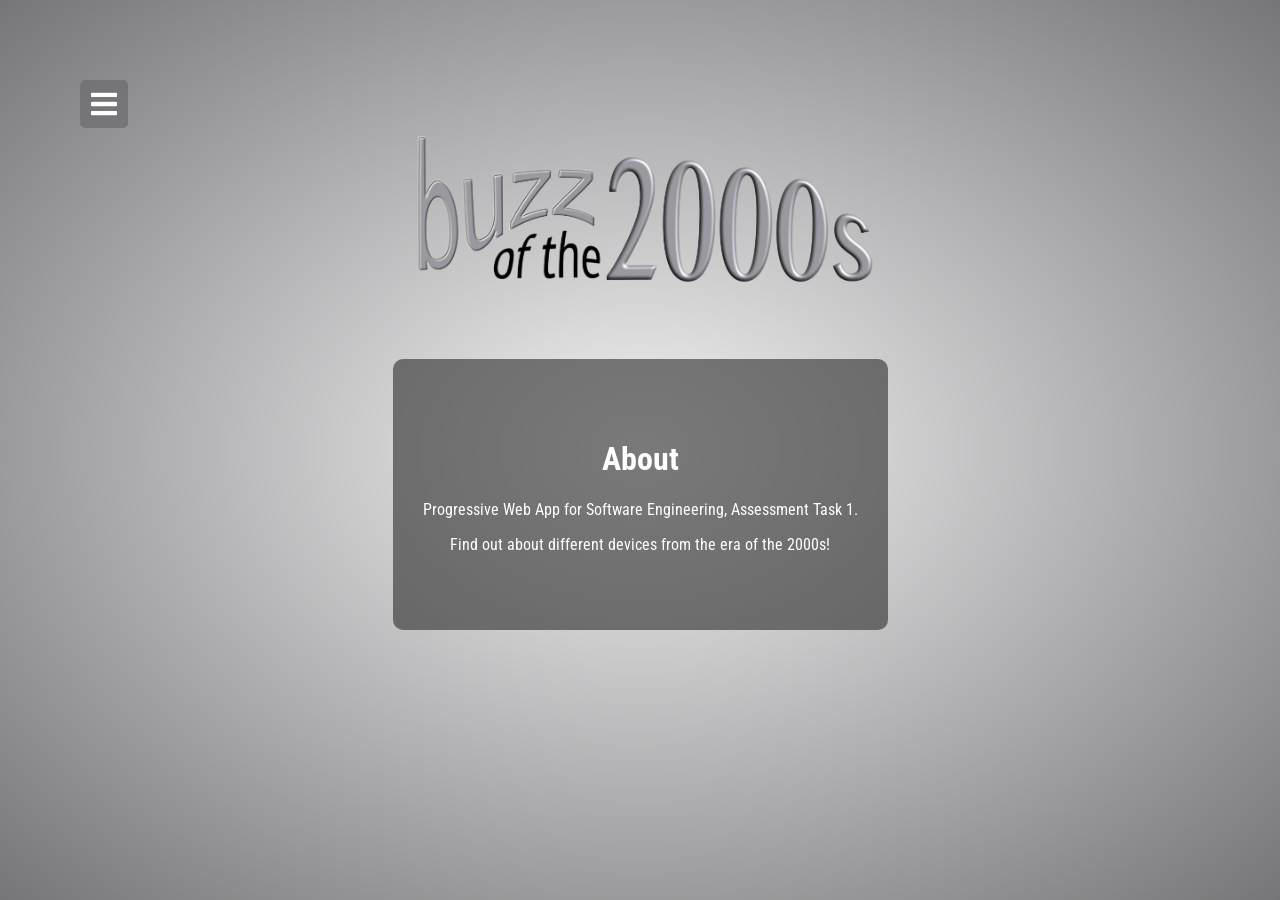
<file: myPWA/public/about.html>
<!DOCTYPE html>
<html lang="en">
  <head>
    <meta charset="UTF-8" />
    <meta name="viewport" content="width=device-width, initial-scale=1.0">
    <meta http-equiv="X-UA-Compatible" content="ie=edge">
    <meta http-equiv="Content-Security-Policy" content="script-src 'self';">
    <link rel="stylesheet" href="css/style.css">
    <title>buzz of the 00s</title>
    <link rel="manifest" href="manifest.json">
    <link rel="icon" type="image/x-icon" href="images/icon.png">
    <link rel="preconnect" href="https://fonts.googleapis.com">
    <link rel="preconnect" href="https://fonts.gstatic.com" crossorigin>
    <link href="https://fonts.googleapis.com/css2?family=Roboto+Condensed:ital,wght@0,100..900;1,100..900&display=swap" rel="stylesheet">
  </head>
  <body>
    <main>
      <nav>
        <button class="nav_icon">
          <img src="images/menu.png">
        </button>

        <div class="dropdown_content">
          <a href="index.html" class="hoverbutton">Home</a>
          <a href=about.html class="hoverbutton">About</a>
        </div>
      </nav>
      
      <div class="logo">
        <img id="img" src="images/logo.png">
      </div>

      <div class="about_container">
        <h1>About</h1>
        <p>Progressive Web App for Software Engineering, Assessment Task 1.</p>
        <p>Find out about different devices from the era of the 2000s!</p>
      </div>

    </main>

    <script src="js/app.js"></script>
  </body>
</html>
</file>
<file: myPWA/public/css/style.css>
* {
  box-sizing: border-box;
}

html {
  overscroll-behavior: none;
  font-family: "Roboto Condensed", sans-serif;
}

body {

  background: radial-gradient(#f3f2f3, #767577); 
  margin: 0;
  background-attachment: fixed;
}

#blur_body {
  filter: blur(0px);
}

main {
  padding: 5rem;
  margin: auto;
  padding: 5rem;
}

.nav_icon {
  background-color: #6d6b6eb6;
  color: white;
  padding: 3px;
  border: none;
  width: 3rem;
  height: 3rem;
  border-radius: 5px;
  display: flex;
  justify-content: center;
  align-items: center;
}

.nav_icon img {
  width: 60%;
  height: 60%;
}

nav {
  position: relative;
  display: inline-block;
}

.dropdown_content {
  display: none;
  position: absolute;
  background-color: #717171;
  min-width: 150px;
  box-shadow: 0px 8px 8px 0px rgba(77, 77, 77, 0.2);
  z-index: 1;
}

.dropdown_content a {
  color: rgb(255, 255, 255);
  padding: 10px 10px;
  text-decoration: none;
  display: block;
}

.dropdown_content a:hover {
  background-color: #605f5f;
}

nav:hover .dropdown_content {display: block;}


.logo {
  max-width: fit-content;
  margin-left: auto;
  margin-right: auto;
}
.logo img {
  width: 500px;
  height: auto;
}

.search_bar {
  display: flex;
  justify-content: center;
}

.device_objects {
  visibility: visible;
  display: grid;
  justify-items: center;
  grid-template-columns: repeat(2, 1fr);
  gap: 10px;
  padding: 7rem;
}


.object {
  width: 300px;
  height: 300px;
  margin-bottom: 7rem;
  text-align: center;
  position: relative;
  display: block;
}

div.object {
  position: relative;
}

  div.object a {
    position: absolute;
    width: 100%;
    height: 100%;
    top: 0;
    left: 0;
    text-decoration: none; /* No underlines on the link */
    z-index: 10; /* Places the link above everything else in the div */
    background-color: #FFF; /* Fix to make div clickable in IE */
    opacity: 0; /* Fix to make div clickable in IE */
    filter: alpha(opacity=1); /* Fix to make div clickable in IE */
  }

.image {
  width: 100%;
  height: 100%;
  object-fit: contain;
}

.about_container {
  background: rgba(52, 52, 52, 0.629);
  border-radius: 10px;
  padding: 60px 30px 60px 30px;
  width: 800px;
  text-align: center;
  margin: 60px 0px 0px 10px;
  max-width: fit-content;
  margin-left: auto;
  margin-right: auto;
  color: white;

}

.search_bar {
  margin: 60px 0px 0px 0px;
}

.action {
  margin-right: 10px;
}


.parent_container {
  margin: 10px 20px 10px 20px;
  padding: 10px 20px 10px 20px;
  text-align: center;
}

.child_container {
  display: inline-block;
  padding: 1rem 1rem;
  text-align: left;
  margin: 20px 60px 10px 60px;
}

#left {
  padding: 40px 90px 40px 90px;
  background: rgba(255, 255, 255, 0.526);
  border-radius: 25px;
  vertical-align: middle;
}

#right {
  vertical-align: middle;
  justify-content: left;
}

#popupdiv {
  visibility: hidden;
  position: fixed;
  top: 0;
  left: 0;
  height: 100%;
  width: 100%;
  background-color: rgba(0,0,0,.5);
  display: flex;
  justify-content: center;
  align-items: center;
  z-index: 9999;
}

.popup_window {
  position: relative;
  background-color: rgba(52, 52, 52, 0.839);
  border-radius: 12px;
  padding: 4rem 2rem 4rem 2rem;
  backdrop-filter: blur(0px);

}

#popup_close {
  position: absolute;
  top: -30px;
  right: 0;
}

#rightpopup {
  vertical-align: middle;
  text-align: left;
  color: white;
}

#leftpopup {
  width: 25rem;
  height: 20rem;
  padding: 1rem;
  border-radius: 25px;
  vertical-align: middle;
  text-align: center;
}

#leftpopup img {
  height: 100%;
  width: 100%;
  object-fit: contain; 
}

.popupchild {
  display: inline-block;
  padding: 1rem 1rem;
  text-align: left;
  margin: 1rem;
}
</file>
